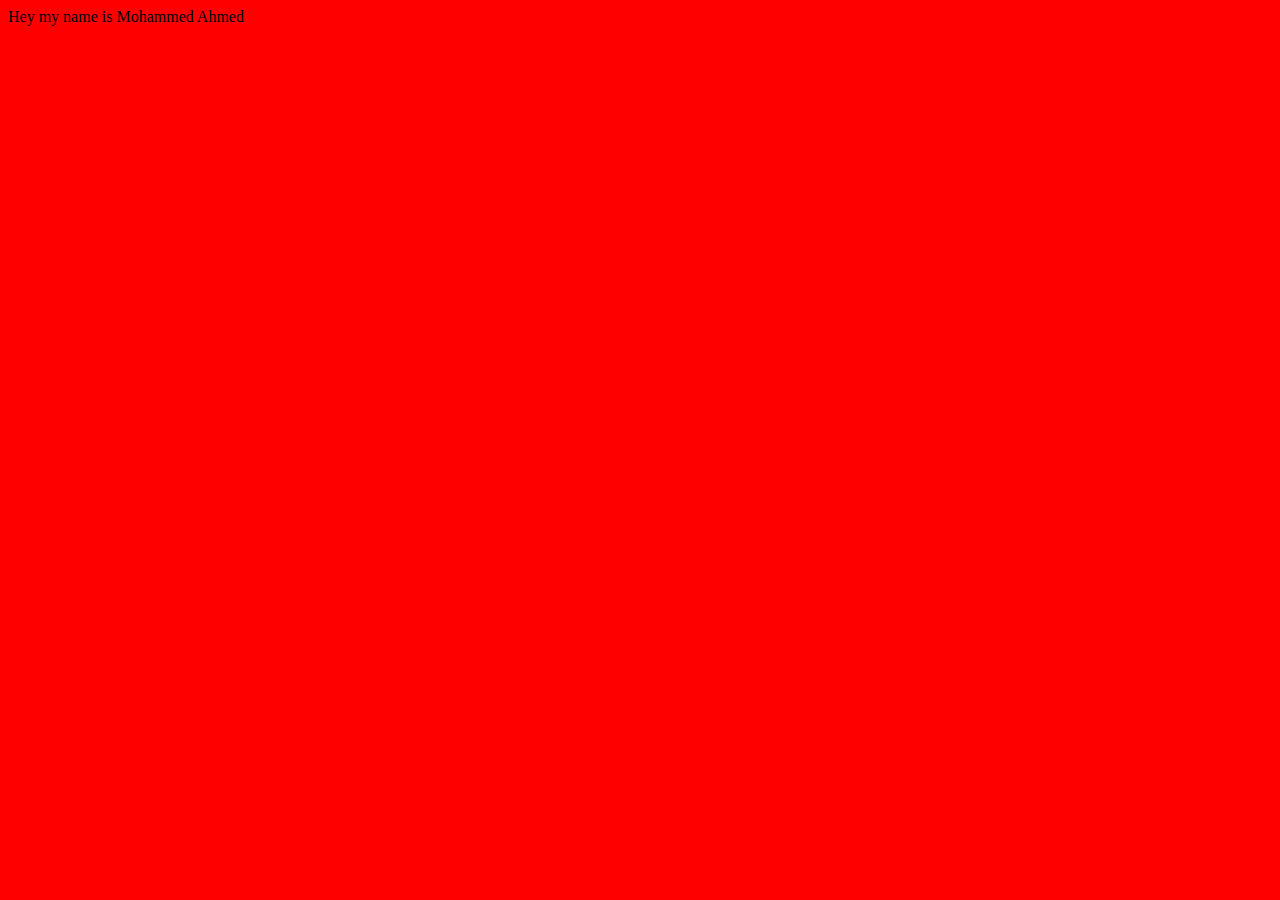
<file: Video 2/index.html>
<!DOCTYPE html>
<html lang="en">
<head>
    <meta charset="UTF-8">
    <meta name="viewport" content="width=device-width, initial-scale=1.0">
    <link rel="stylesheet" href="style.css">
    <title>Document</title>
</head>
<body>
    Hey my name is Mohammed Ahmed

    <script src="script.js"></script>
</body>
</html>
</file>
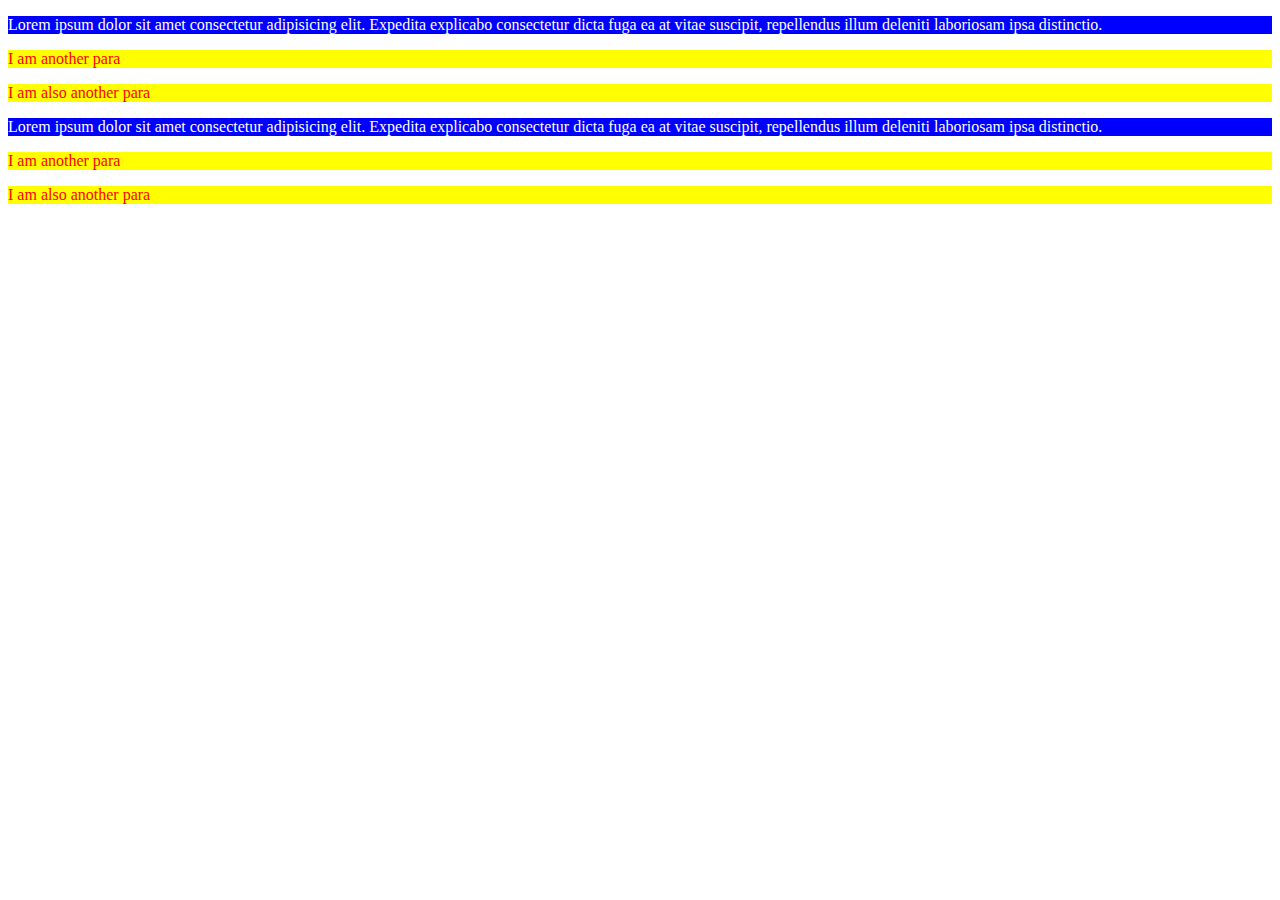
<file: Video 20/index.html>
<!DOCTYPE html>
<html lang="en">
<head>
    <meta charset="UTF-8">
    <meta name="viewport" content="width=device-width, initial-scale=1.0">
    <title>Document</title>
    <link rel="stylesheet" href="styles.css">
</head>
<body>
    <!-- Write html and css code to style a paragraph inside a div which contains 5 other paragraphs. The first paragraph must have background color yellow and text color red. The other paragraphs must have background color blue and text color white. The HMTL is written below for your reference. Do not change this html -->
    <div>
        <p>Lorem ipsum dolor sit amet consectetur adipisicing elit. Expedita explicabo consectetur dicta fuga ea at vitae suscipit, repellendus illum deleniti laboriosam ipsa distinctio.</p>
        <p>I am another para</p>
        <p>I am also another para</p>
    </div>
    <div>
        <p>Lorem ipsum dolor sit amet consectetur adipisicing elit. Expedita explicabo consectetur dicta fuga ea at vitae suscipit, repellendus illum deleniti laboriosam ipsa distinctio.</p>
        <p>I am another para</p>
        <p>I am also another para</p>
    </div>
</body>
</html>
</file>
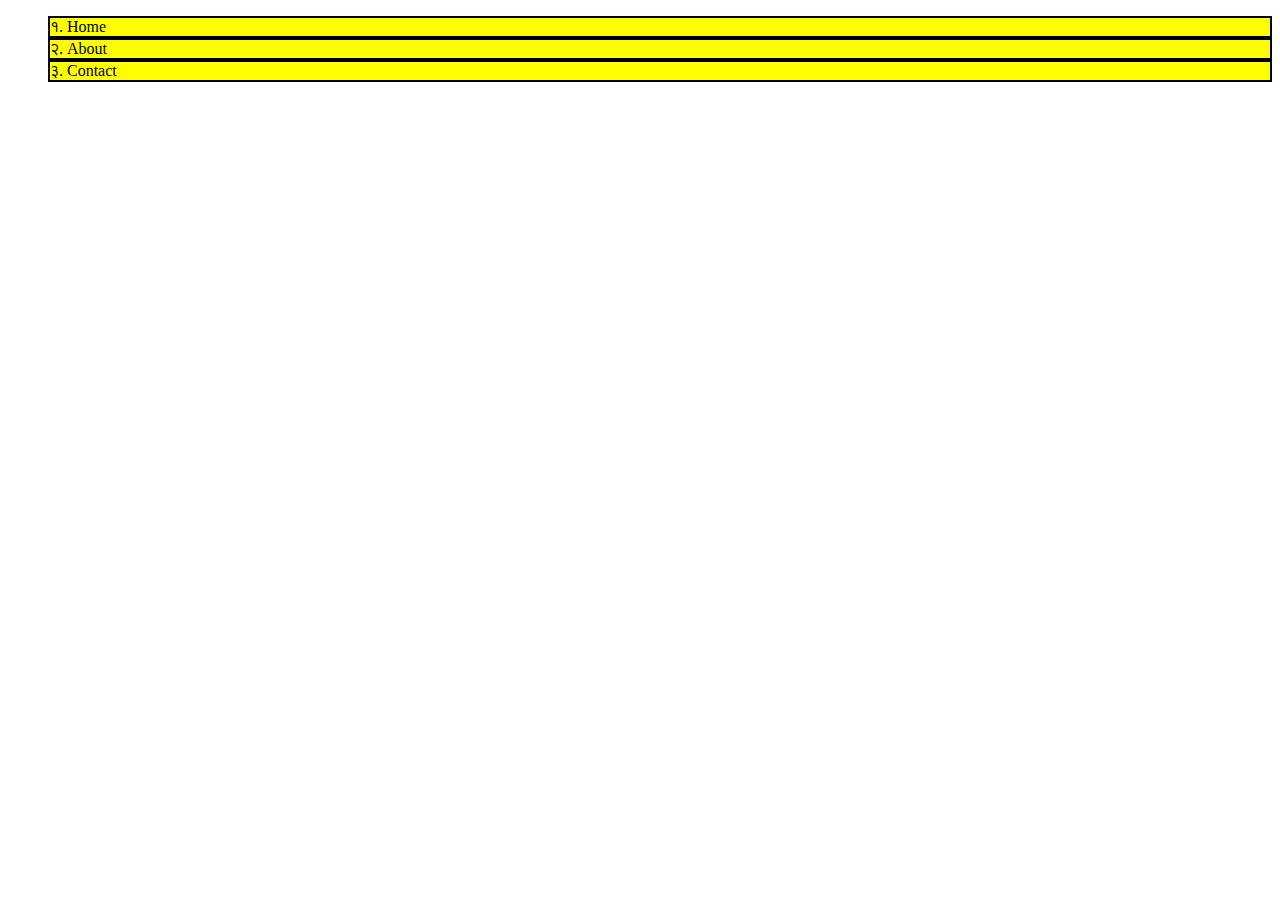
<file: Video 25/index.html>
<!DOCTYPE html>
<html lang="en">
<head>
    <meta charset="UTF-8">
    <meta name="viewport" content="width=device-width, initial-scale=1.0">
    <title>CSS lists</title>
    <style>
        nav ul li{
            list-style: devanagari;
            background-color: yellow;
            list-style-position: inside;
            border: 2px solid black;
        }
    </style>
</head>
<body>
    <nav>
        <ul>
            <li>Home</li>
            <li>About</li>
            <li>Contact</li>
        </ul>
    </nav>
</body>
</html>
</file>
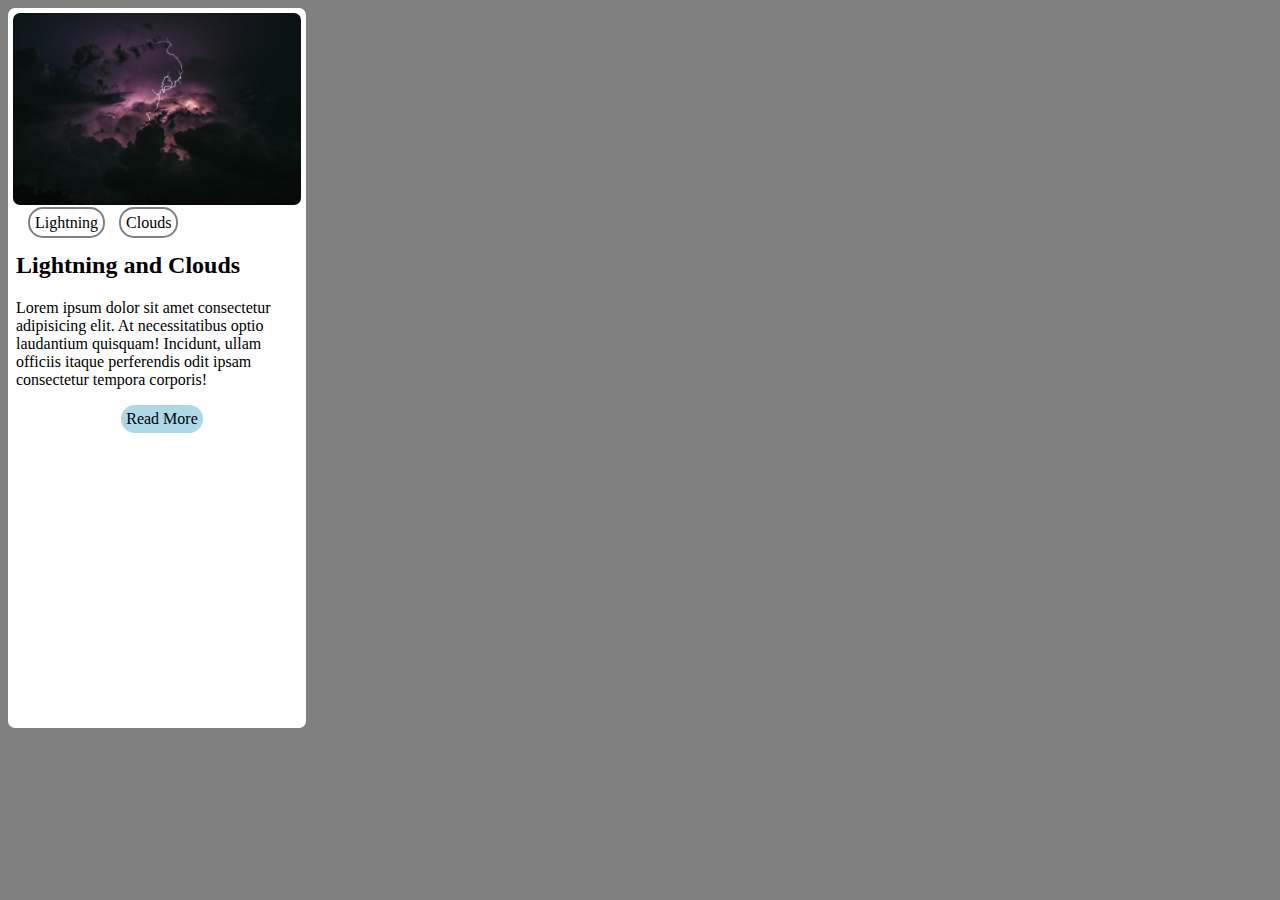
<file: Video 29/index.html>
<!DOCTYPE html>
<html lang="en">
<head>
    <meta charset="UTF-8">
    <meta name="viewport" content="width=device-width, initial-scale=1.0">
    <title>Card</title>
    <link rel="stylesheet" href="style.css">
</head>
<body>
    <div class="card">
        <div class="image">
            <img src="img.jpg" alt="img" width = 288px>
        </div>
        <div id = "div2">
            <span class = "span1">Lightning</span>
            <span class = "span1">Clouds</span>
        </div>
        <div class ="div3">
            <h2>Lightning and Clouds</h2>
            <p>
                Lorem ipsum dolor sit amet consectetur adipisicing elit. At necessitatibus optio laudantium quisquam! Incidunt, ullam officiis itaque perferendis odit ipsam consectetur tempora corporis!
            </p>
        </div>
        <div class = "div4">
            <span class = "span2" >Read More</span>
        </div>
    </div>
</body>
</html>
</file>
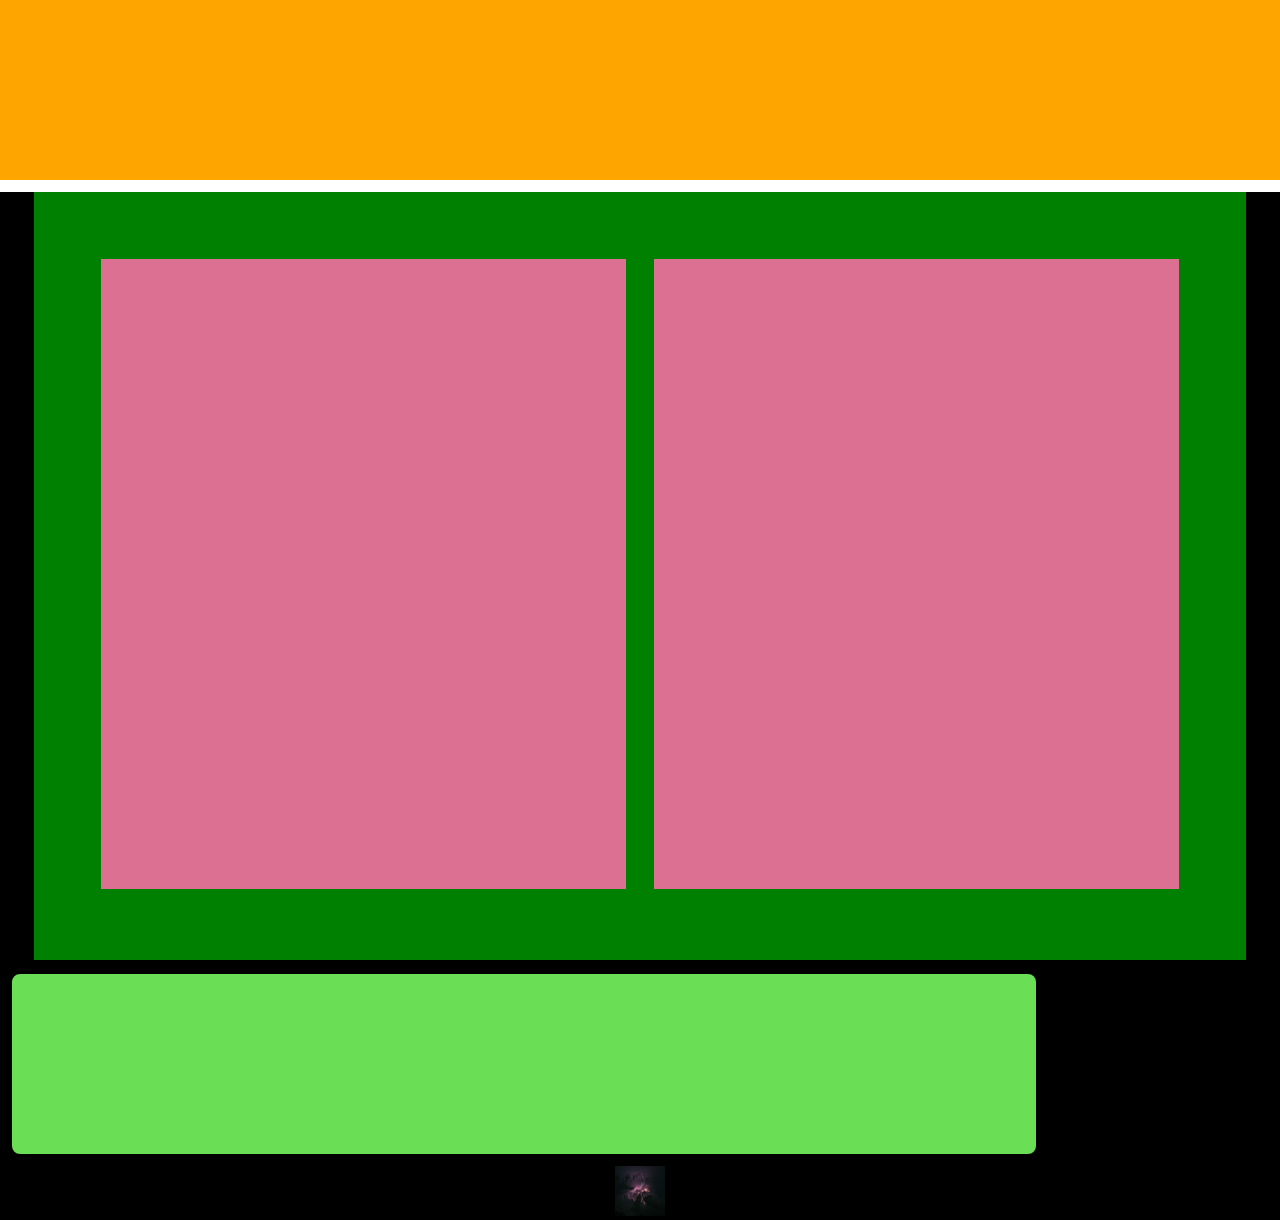
<file: Video 37/index.html>
<!DOCTYPE html>
<html lang="en">
  <head>
    <meta charset="UTF-8" />
    <meta name="viewport" content="width=device-width, initial-scale=1.0" />
    <title>Document</title>
    <link rel="stylesheet" href="style.css" />
  </head>
  <body>
    <header class="Header1">
      <nav class="Navigation"></nav>
    </header>
    <main>
      <div class="boxes">
        <div class="box"></div>
        <div class="box"></div>
      </div>
      <div class="textbox"></div>
      <img src="img.jpg" alt="image" height="50px" width="50px" />
    </main>
    <footer></footer>
  </body>
</html>
</file>
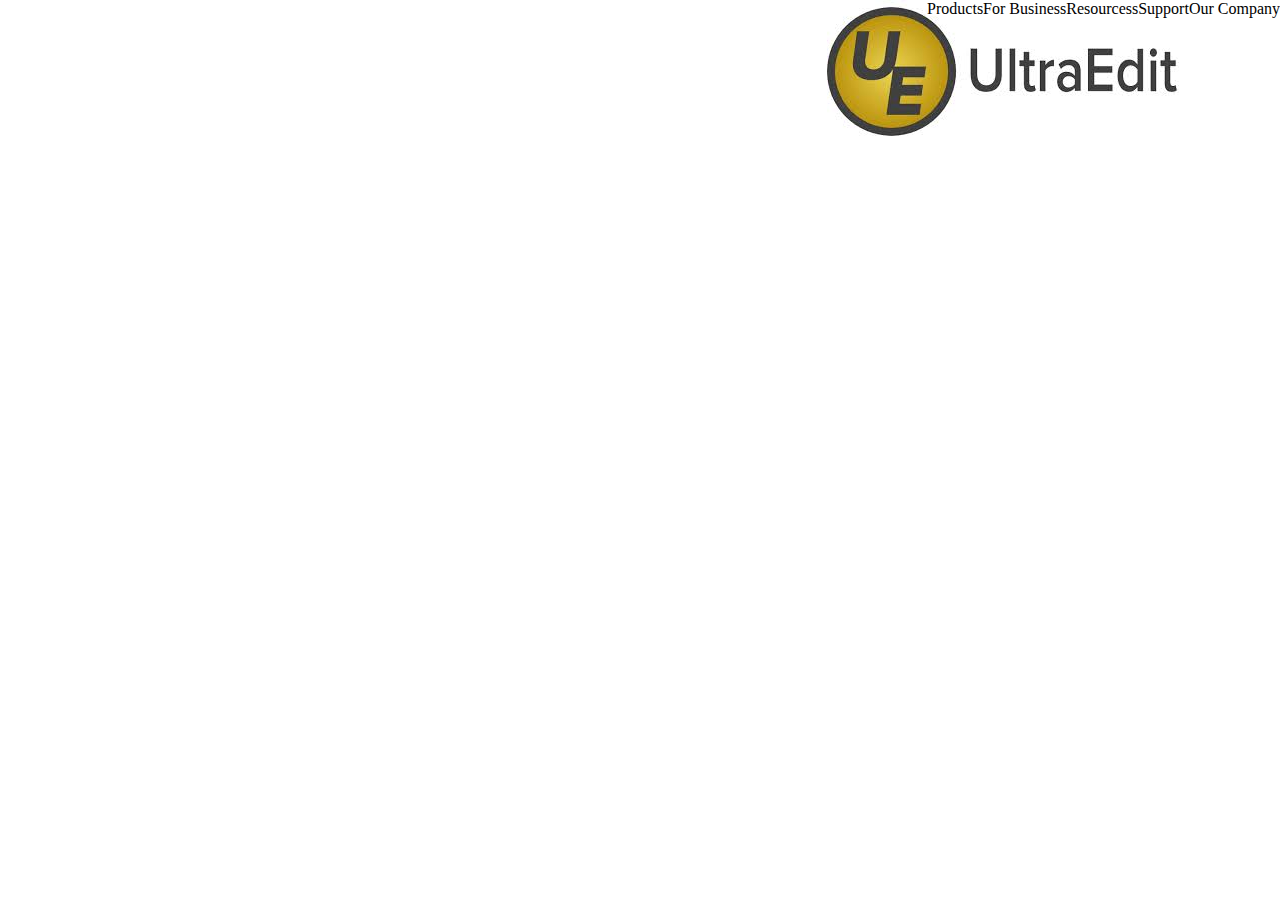
<file: Video 40/index.html>
<!DOCTYPE html>
<html lang="en">
<head>
    <meta charset="UTF-8">
    <meta name="viewport" content="width=device-width, initial-scale=1.0">
    <title>Document</title>
    <link rel="stylesheet" href="style.css">
</head>
<body>
    <header>
        <nav>
            <div class="div1">
                <img src="download (1).jpg" alt="image">
            </div>
            <div class="div2">Products</div>
            <div class="div2">For Business</div>
            <div class="div2">Resourcess</div>
            <div class="div2">Support</div>
            <div class="div2">Our Company</div>
        </nav>
    </header>
</body>
</html>
</file>
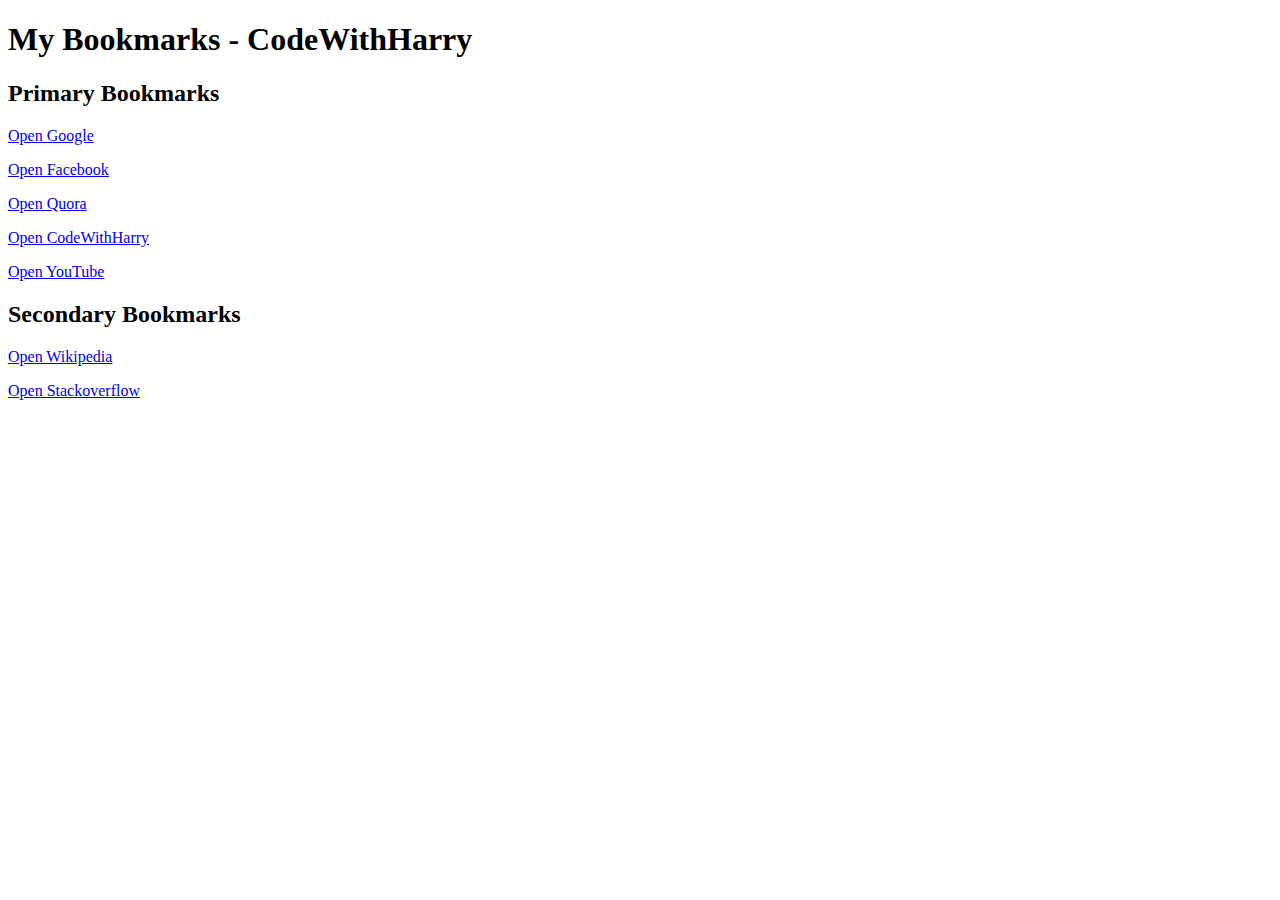
<file: Video 4/bookmark.html>
<!DOCTYPE html>
<html lang="en">
<head>
    <meta charset="UTF-8">
    <meta name="viewport" content="width=device-width, initial-scale=1.0">
    <title>Bookmark Manager - CodeWithHarry</title>
</head>
<body>
    <h1>My Bookmarks - CodeWithHarry</h1>
    <h2>Primary Bookmarks</h2>
    <p><a target="_blank" href="https://www.google.com">Open Google</a></p>
    <p><a target="_blank" href="https://www.facebook.com">Open Facebook</a></p>
    <p><a target="_blank" href="https://www.quora.com">Open Quora</a></p>
    <p><a target="_blank" href="https://www.codewithharry.com">Open CodeWithHarry</a></p>
    <p><a target="_blank" href="https://www.youtube.com">Open YouTube</a></p>
    
    <h2>Secondary Bookmarks</h2>
    <p><a target="_blank" href="https://www.wikipedia.com">Open Wikipedia</a></p>
    <p><a target="_blank" href="https://www.stackoverflow.com">Open Stackoverflow</a></p>
</body>
</html>
</file>
<file: Video 2/style.css>
body{
    background-color: red;
}
</file>
<file: Video 20/styles.css>
p{
    background-color: yellow;
    color: red;
}

div p:first-child{
    background-color: blue;
    color: white;
}
</file>
<file: Video 29/style.css>
body{
    background-color: grey;
}
.card{
    width : 298px;
    height: 80vh;
    background-color: white;
    border-radius: 7px;
}

.image{
    padding: 5px;
}

.image img{
    border-radius: 7px;
}

#div2{
    padding : 0px 10px;
}

.span1{
    border : 2px solid grey;
    margin: 0px 0px 0px 10px;
    border-radius: 15px;
    padding : 5px;
}

.div3{
    padding : 0 0 0 8px;
}

.span2{

    border : 2px solid none;
    margin: 0px 0px 0px 10px;
    border-radius: 15px;
    padding : 5px;
    background-color: lightblue;
}

.div4{
    display: flex;
    justify-content: center;
}
</file>
<file: Video 37/style.css>
*{
    margin: 0;
    padding: 0;
}

.Header1{
    background-color: orange;
    width: 100vw;
    height: 20vh;
    position: sticky;
    top: 0;
}

main{
    background-color: black;
}
.boxes{

        background-color: green;
        margin: 12px 34px;
        padding: 55px 23px;
        text-align: center;
}

.box{
    background-color: palevioletred;
            height: 70vh;
            width: 45%;
            display: inline-block;
            margin: 12px 12px;
}

.textbox{
    margin: 10px;
    height: 20vh;
    width: 80vw;
    border: 2px solid black;
    border-radius: 10px;
    background-color: rgb(106, 223, 85);
}

body{
    text-align: center;
}
</file>
<file: Video 40/style.css>
body{
    margin: 0;
    padding: 0;
}

nav{
    width: 100vw;
    height : 200px;
    display: flex;
    justify-content: flex-end;
}

.div1{
    width: 100px;
    align-self: flex-start;
}
</file>
